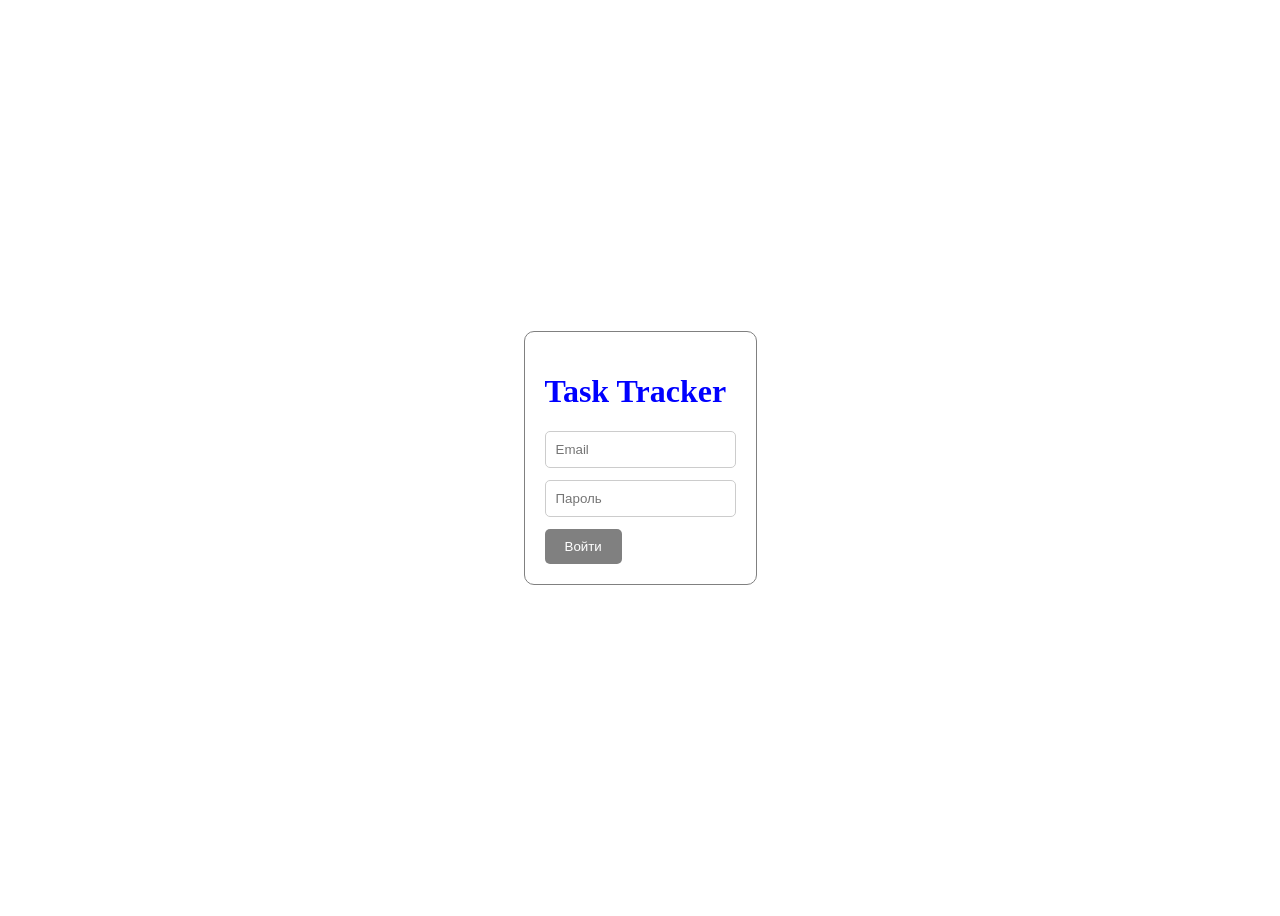
<file: frontend/index.html>
<!DOCTYPE html>
<html>
<head>
    <link rel="stylesheet" href="style.css">
    <title>TaskTracker</title>
</head>
<body>
    <div class="container">
        <div class='card'>
            <h1>Task Tracker</h1>
            <form>
                <input type="email" placeholder="Email">
                <input type="password" placeholder="Пароль">
                <button type="submit" class="btn">Войти</button>
            </form>
        </div>
    </div>
    <script src="script.js"></script>
</body>
</html>
</file>
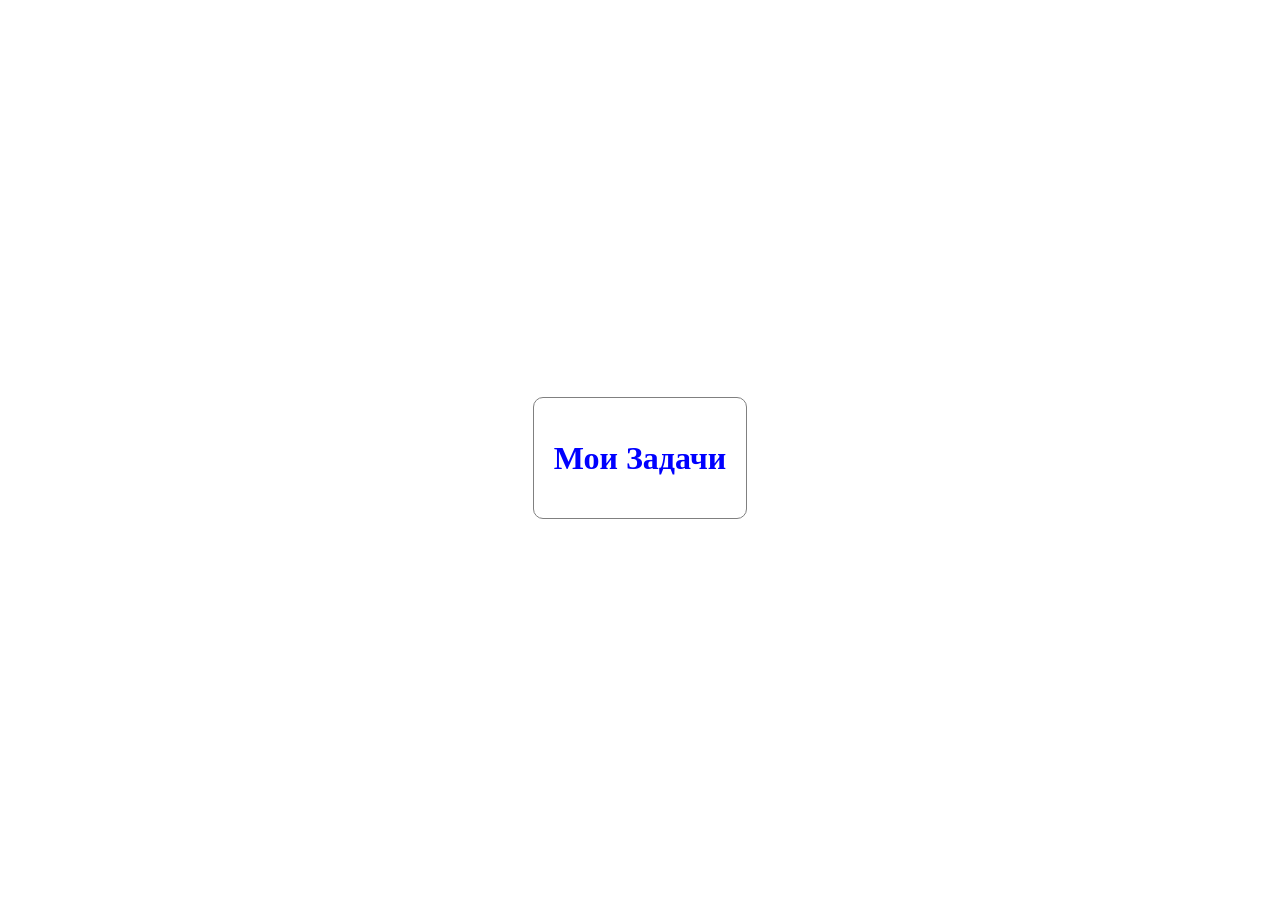
<file: frontend/tasks.html>
<!DOCTYPE html>
<html>
<head>
    <link rel="stylesheet" href="style.css">
    <title>Мои Задачи</title>
</head>
<body>
    <div class="container">
        <div class='card'>
            <h1>Мои Задачи</h1>
            <ul id="task-list"></ul>
        </div>
    </div>
    <script src="tasks.js"></script>
</body>
</html>
</file>
<file: frontend/style.css>
h1 {
    color: blue;
    font-size: 32px;
}

.btn {
    background-color: rgb(128, 128, 128);
    color: white;
    padding: 10px 20px;
    border: none;
    border-radius: 5px;
    cursor: pointer;
}

.container {
    display: flex;
    justify-content: center;
    align-items: center;
    height: 100vh;
}

.card {
    padding: 20px;
    margin: 20px auto;
    border: 1px solid gray;
    border-radius: 10px;
}

input {
    display: block;
    width: 100%; 
    padding: 10px;
    margin-bottom: 12px;
    border: 1px solid #ccc;
    border-radius: 5px;
    box-sizing: border-box;
}
</file>
